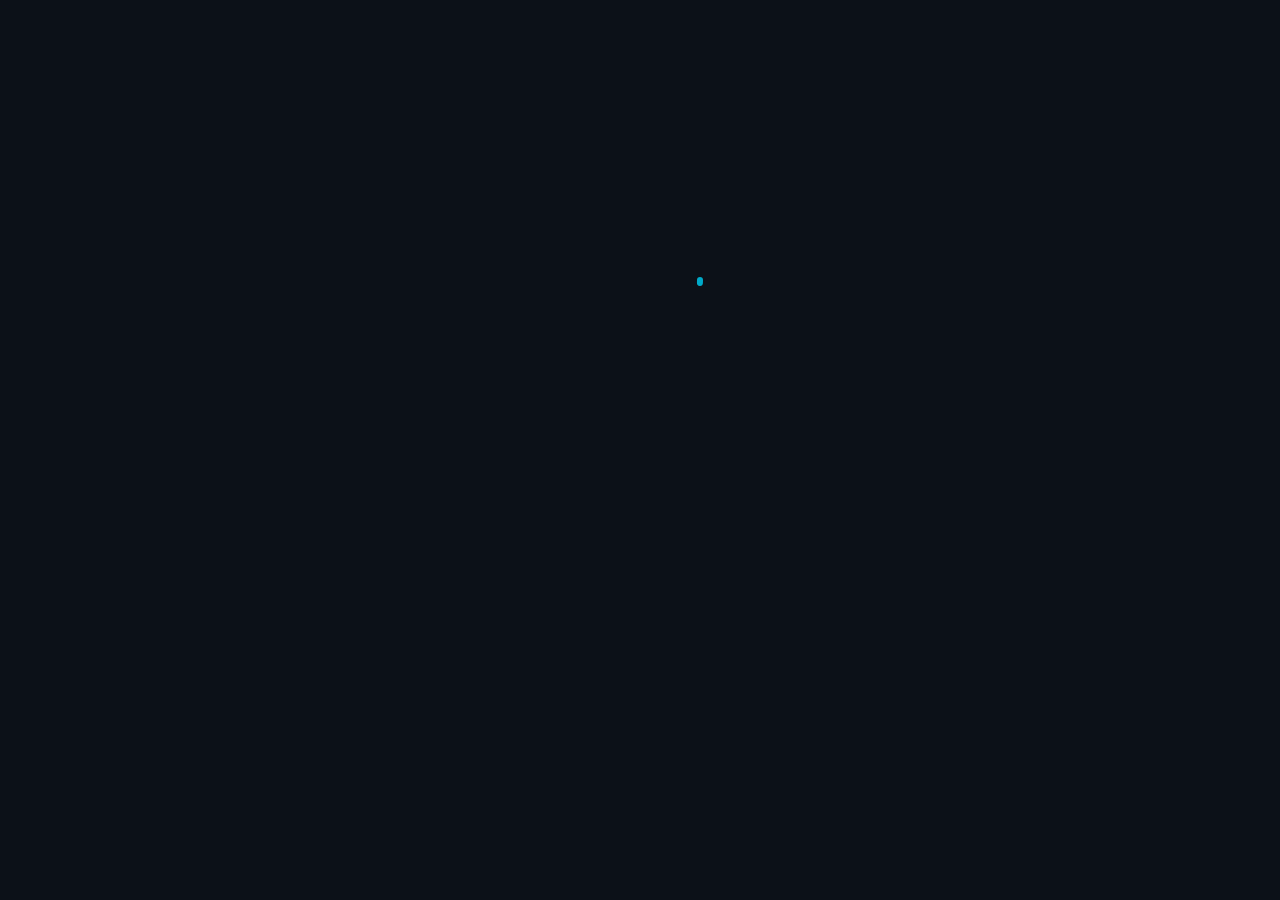
<file: link.html>
<!DOCTYPE html>
<html lang="en">
<head>
    <meta charset="UTF-8">
    <meta name="viewport" content="width=device-width, initial-scale=1.0">
    <link rel="icon" href="img/logo.png" type="image/x-icon">
    <link rel="stylesheet" href="css/style.css">
    <link rel="stylesheet" href="css/link.css">
    <link rel="stylesheet" href="https://cdnjs.cloudflare.com/ajax/libs/font-awesome/6.5.0/css/all.min.css">
    <title>Redirection...</title>
</head>
<body>
    <div class="project">
        <div class="project-info">
            <div class="timer">
                <svg viewBox="25 25 50 50">
                    <circle r="20" cy="50" cx="50"></circle>
                </svg>
                <div id="timer">10</div>
            </div>
            <h1 class="fade-text lang-en" id="project-title"></h1>
            <p class="fade-text lang-en" id="project-description"></p>
            <h1 class="fade-text lang-ru" style="display: none;" id="project-title"></h1>
            <p class="fade-text lang-ru" style="display: none;" id="project-description"></p>
            <ul>
                <li class="fade-text lang-en" id="project-description_list1"></li>
                <li class="fade-text lang-en" id="project-description_list2"></li>
                <li class="fade-text lang-en" id="project-description_list3"></li>
                <li class="fade-text lang-en" id="project-description_list4"></li>
                <li class="fade-text lang-ru" style="display: none;" id="project-description_list1"></li>
                <li class="fade-text lang-ru" style="display: none;" id="project-description_list2"></li>
                <li class="fade-text lang-ru" style="display: none;" id="project-description_list3"></li>
                <li class="fade-text lang-ru" style="display: none;" id="project-description_list4"></li>
            </ul>
            <div class="skills">
                <div class="box_skills" style="padding: 30px;"><img src="img/icons/white/react.png" alt="react" data-icon="react"></div>
                <div class="box_skills" style="padding: 30px;"><img src="img/icons/white/vite.png" alt="vite" data-icon="vite"></div>
                <div class="box_skills" style="padding: 30px;"><img src="img/icons/white/js.png" alt="vite" data-icon="js"></div>
                <div class="box_skills" style="padding: 30px;"><img src="img/icons/white/css.png" alt="vite" data-icon="css"></div>
            </div>
            <div class="warn">
                <h3 class="lang-en" id="project-warn"></h3>
                <h3 class="lang-ru" style="display: none;" id="project-warn"></h3>
            </div>
        </div>
    </div>
    
    <script src="js/link.js"></script>
</body>
</html>
</file>
<file: css/style.css>
:root
{
    --black: #000;
    --text: #fff;
    --text-color: #fff;
    --background: #0c1118;
    --aqua: #00aac9;
    --darkAqua: #00859d;
    --colorBox: #131b22;
    --darkcolorBox: #00859d;
}
.light-theme {
    --black: #000;
    --text: #0c1118;
    --background: #f1f6fa;
    --text-color: #000;
    --aqua: #00aac9;
    --darkAqua: #00859d;
    --colorBox: #d3d9de;
    --darkcolorBox: #00859d;
}
@font-face {
    font-family: "Euclid-Square";
    src: url(../font/Euclid-Square/Euclid-Square.ttf);
}
*
{
    font-family: 'Euclid-Square';
    padding: 0;
    margin: 0;
    text-decoration: none;
    list-style: none;
    box-sizing: border-box;
}
html
{
    scroll-behavior: smooth;
}
body
{
    background-color: var(--background);
    color: var(--text-color);
    transition: background-color 0.3s ease, color 0.3s ease;
}
::-webkit-scrollbar
{
    width: 7px;
}
::-webkit-scrollbar-thumb
{
    background: var(--aqua);
    border-radius: 5px;
}
.margin
{
    height: 150px;
}
.box,
.box_skills,
.box_contacts
{
    background-color: var(--colorBox);
    border-radius: 20px;
    padding: 10px;
    overflow: hidden;
    box-shadow: 0 15px 15px 0 var(--black);
}
.box_hero
{
    opacity: 0;
    background-color: var(--colorBox);
    border-radius: 20px;
    transform: translateY(50px);
    overflow: hidden;
    box-shadow: 0 15px 15px 0 var(--black);
    transition: all 0.8s ease;
}
.box_skills
{
    opacity: 0;
    transform: translateY(50px);
    transition: all 0.6s ease;
    transition-delay: var(--delay, 0s);
}
.box_contacts
{
    opacity: 0;
    transform: translateY(60px);
    transition: all 0.6s ease;
    transition-delay: var(--delay, 0s);
}
.box_hero.show,
.box_skills.show,
.box_contacts.show
{
    opacity: 1;
    transform: translateY(0);
}
.fade-text 
{
  opacity: 0;
  transition: opacity 2s ease;
}
.fade-text.show 
{
  opacity: 1;
}
.box img
{
    object-fit: cover;
}
.btn
{
    padding: 10px 20px;
    background-color: var(--aqua);
    border-radius: 10px;
    color: #fff;
    outline: none;
    border: 0;
    transition: 0.5s;
}
.btn:hover
{
    background-color: var(--darkcolorBox);
}
.btn:active
{
    transform: scale(0.98);
}
</file>
<file: css/link.css>
body
{
    overflow-y: hidden;
}
.project
{
    display: flex;
    align-items: center;
    justify-content: center;
    width: 100%;
    height: 100vh;
    color: var(--text);
}
.project-info
{
    width: 40%;
}
.timer
{
    position: relative;
    display: flex;
    align-items: center;
    justify-content: center;
}
#timer
{
    position: absolute;
    font-size: 30px;
}
svg 
{
 width: 150px;
 transform-origin: center;
 animation: rotate4 2s linear infinite;
}
circle 
{
 fill: none;
 stroke: var(--aqua);
 stroke-width: 2;
 stroke-dasharray: 1, 200;
 stroke-dashoffset: 0;
 stroke-linecap: round;
 animation: dash4 1.5s ease-in-out infinite;
}
@keyframes rotate4 
{
 100% 
 {
  transform: rotate(360deg);
 }
}
@keyframes dash4 
{
 0% 
 {
  stroke-dasharray: 1, 200;
  stroke-dashoffset: 0;
 }
 50% 
 {
  stroke-dasharray: 90, 200;
  stroke-dashoffset: -35px;
 }
 100% 
 {
  stroke-dashoffset: -125px;
 }
}
.project-info p
{
    color: var(--text-opacity);
    margin-top: 10px;
    font-size: 20px;
}
ul
{
    list-style: disc;
    color: var(--text-opacity);
}
li
{
    list-style: disc;
    margin-left: 20px;
}
li::marker
{
    color: var(--aqua);
}
.skills
{
    display: flex;
    justify-content: space-between;
    gap: 20px;
    margin: 20px 0;
}
.box_skills img
{
    width: 50px;
}
.warn
{
    padding: 15px;
    margin-top: 15px;
    border-radius: 20px;
    font-size: 15px;
    border: 2px solid var(--red);
    opacity: 0;
    transform: translateY(30px);
    transition: all 0.7s ease;
}
.warn.show 
{
  opacity: 1;
  transform: translateY(0);
}
@media (max-width: 480px)
{
    body
    {
        overflow-y: auto;
    }
    .project-info
    {
        width: 100%;
        padding: 10px;
    }
    .timer
    {
        margin-top: 40px;
    }
    .project-info h1
    {
        font-size: 25px;
    }
    .project-info p
    {
        font-size: 17px;
    }
    .box_skills img
    {
        max-width: 30px;
    }
    .warn
    {
        font-size: 13px;
    }
}
@media (max-width: 420px)
{
    .timer
    {
        margin-top: 300px;
    }
    .skills
    {
        flex-wrap: wrap;
        justify-content: start;
    }
}
</file>
